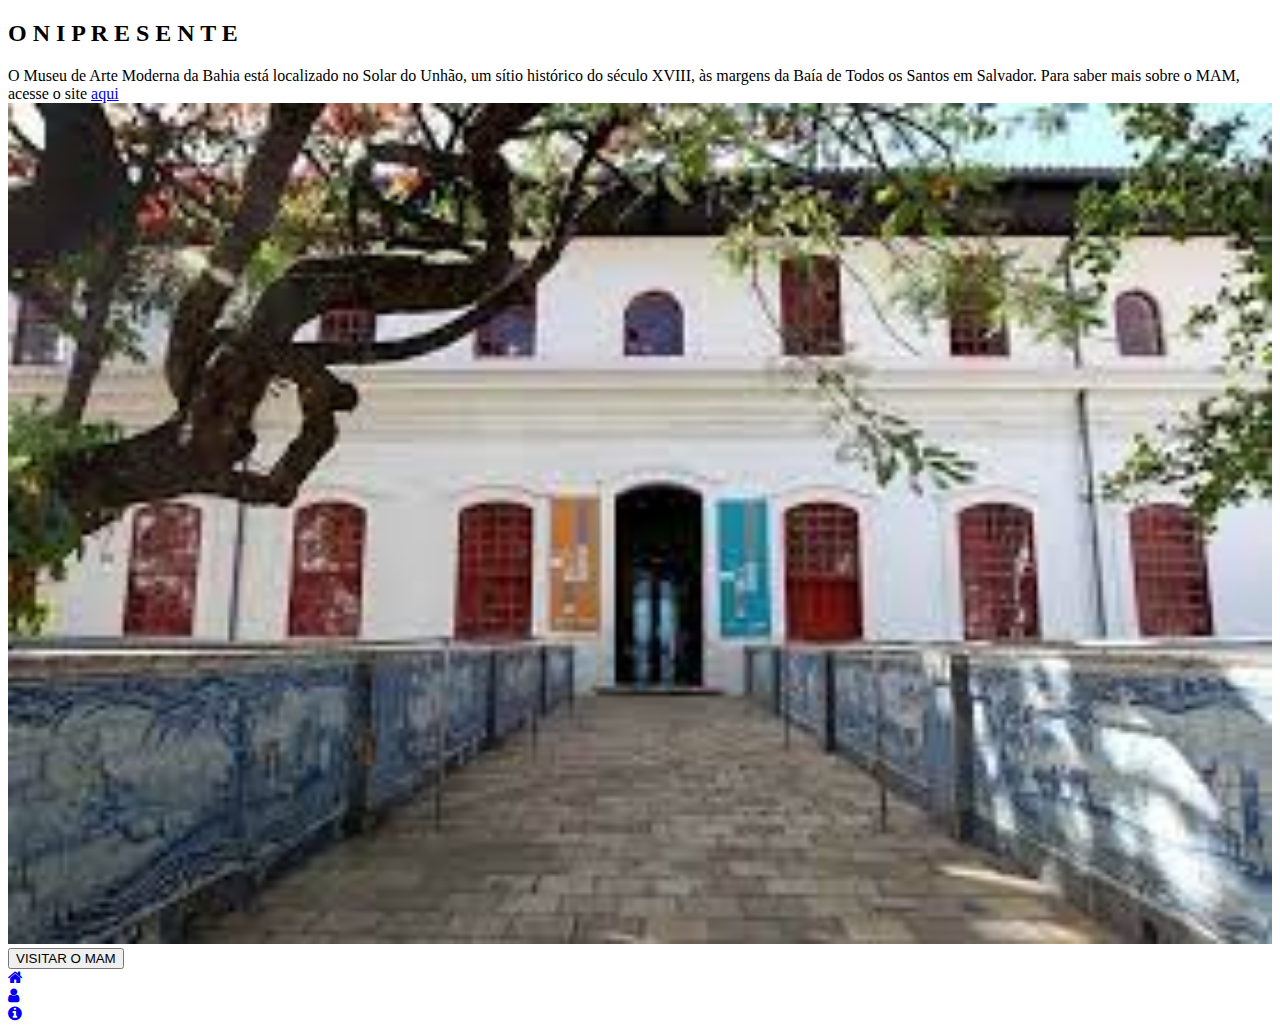
<file: mam.html>
<!DOCTYPE html>
<html lang="pt-br">
<head>
    <meta charset="UTF-8">
    <meta name="viewport" content="width=device-width, initial-scale=1.0">
    <title>Mam</title>
    <link rel="stylesheet" href="index.css">
    <link rel="stylesheet" href="https://cdnjs.cloudflare.com/ajax/libs/font-awesome/4.7.0/css/font-awesome.min.css">
    <link rel="preconnect" href="https://fonts.googleapis.com">
    <link rel="preconnect" href="https://fonts.gstatic.com" crossorigin>
    <link href="https://fonts.googleapis.com/css2?family=Poppins:wght@100&display=swap" rel="stylesheet">
</head>
<body>

    <div class="logo">
        <h2>O N I P R E S E N T E</h2>
    </div>

    <div class="homePagePlaces">
        <div class="apresentationPlaces">
            O Museu de Arte Moderna da Bahia está localizado no Solar do Unhão, um sítio histórico do século XVIII, às margens da Baía de Todos os Santos em Salvador.
            Para saber mais sobre o MAM, acesse o site <a href="http://www.mam.ba.gov.br/sobre-o-mam/" target="_blank">aqui</a>
        </div>


        <div class="imgPlaces">
            <img src="./assets/man.jpeg" width="100%" height="100%" alt="">
        </div>

        <button class="watch">VISITAR O MAM</button>
    </div>


    
    <div class="footer">
        <div class="containerFooter">
            <div class="home">
                <a href="index.html"><i class="fa fa-home"></i></a>
            </div>

            <div class="account">
                <a href="index.html"><i class="fa fa-user"></i></a>
            </div>

            <div class="faq">
                <a href="index.html"><i class="fa fa-info-circle"></i></a>
            </div>
        </div>
    </div>

    <script src="index.js"></script>
</body>
</html>
</file>
<file: index.css>
@media only screen and (max-width: 480px) {
    body{
        margin: 0;
        font-family: 'Poppins', sans-serif;
        font-weight: bold;
    }
    
    .logo{
        padding: 0.1% 0% 0.1% 0%;
        width: 100vw;
    }

    .logo p{
        font-size: large;
        text-align: center;
    }

    .footer {
        position: fixed;
        bottom: 0;
        left: 0;
        right: 0;
        height: auto;
        width: 100vw;
        height: 7%;
        background-color: white;
     }

     .containerFooter {
        display: flex;
        align-items: center;
        justify-content: center;
        flex-direction: row;
        text-align: center;
      }

      .containerFooter > div {
        width: 100vw;
        height: 100%;
        color: black;
        font-size: 150%;
        margin-top: 1%;
      }

      .homePage{
        width: 100vw;
        height: 100%;
        background-color: white;
      }

      .homePagePlaces{
        width: 100vw;
        height: 100vh;
        background-color: white;
      }

      .apresentation{
        text-align: center;
        padding-top: 1%;
      }

      .grid-container {
        display: grid;
        grid-template-columns: auto;
        margin-left: 4%;
      }

      .watch{
        font-family: "Roboto", sans-serif;
        text-transform: uppercase;
        outline: 0;
        background-color: #10B5BF;
        width: 50%;
        border: 0;
        padding: 15px;
        color: #FFFFFF;
        font-size: 14px;
        -webkit-transition: all 0.3 ease;
        transition: all 0.3 ease;
        position: absolute;
        top: 80%;
        left: 50%;
        margin: 0px 0 0 -25%;
      }

      a{
        text-decoration: underline;
        color: black;
      }

      img{
        border-radius: 10px;
        margin: auto;
        object-fit: cover;
      }

      .card{
        display: flex;
        justify-content: center;
        flex-direction: column;
      }

      .logo{
        font-family: 'Montserrat', sans-serif;
        text-align: center;
        font-weight: bold;
        color: white;
        background-color: #10B5BF;
        margin-top: -2%;
      }

      .description{
        text-align: center;
        margin-top: -15px;
      }

      .imgPlaces{
        margin: auto;
        margin-top: 10%;
        width: 90%;
      }

      .apresentationPlaces{
        margin: 50px 10px 0 10px;
        text-align: justify;
      }

      #rio{
        margin-bottom: 20%;
      }
}
</file>
